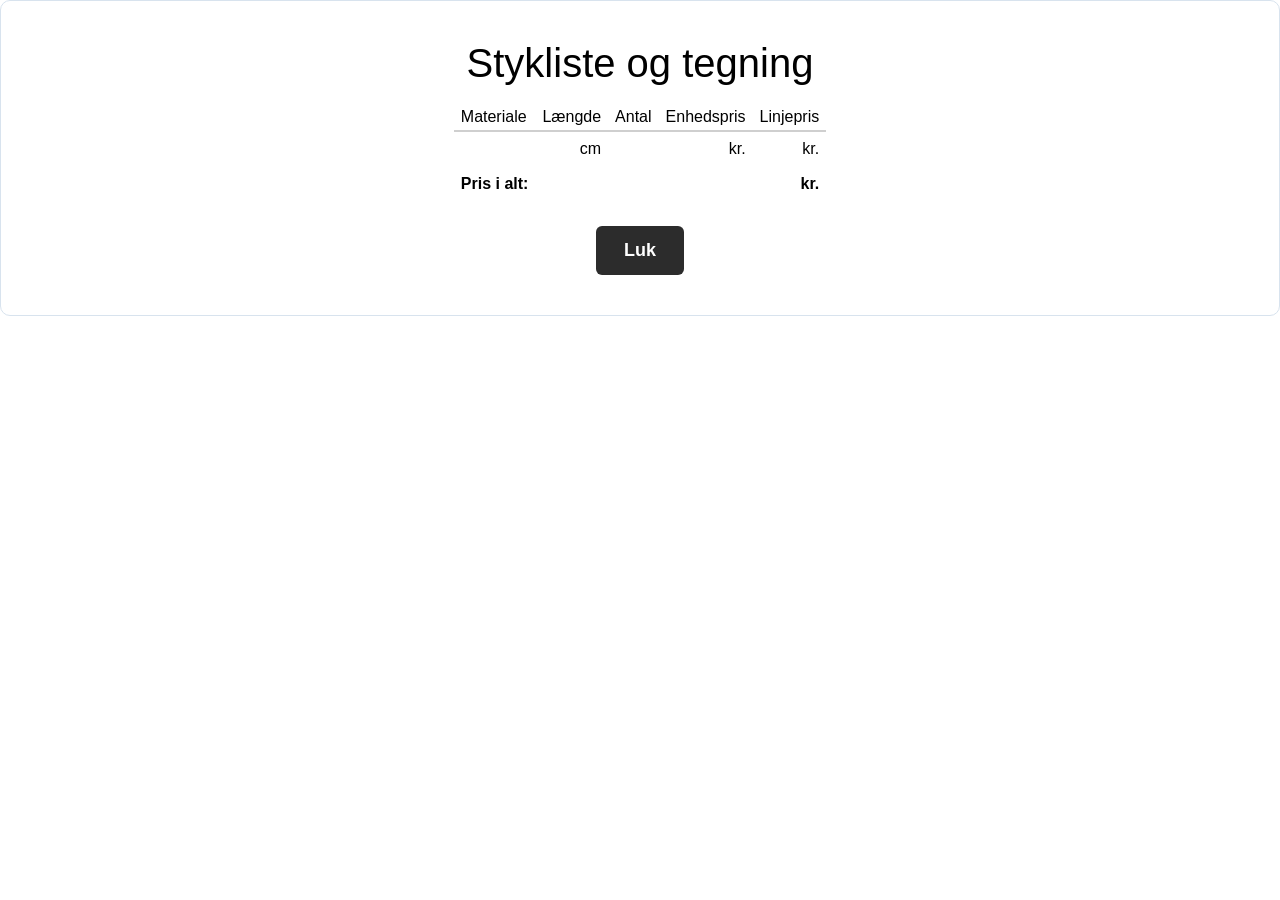
<file: src/main/resources/templates/bom.html>
<!DOCTYPE html>
<html lang="en" xmlns="http://www.w3.org/1999/xhtml" xmlns:th="http://www.thymeleaf.org">

<head>
    <title>Front page</title>
    <meta charset="UTF-8">
    <meta name="viewport" content="width=device-width, initial-scale=1.0">

    <!-- CSS -->
    <link rel="stylesheet"
          href="../public/css/styles.css"
          th:href="@{/css/styles.css}">

    <!-- Google fonts -->
    <link href="https://fonts.googleapis.com/css2?family=Lobster&family=Poppins:wght@300;400;600&display=swap"
          rel="stylesheet">

    <!-- JavaScript -->
    <script src="../public/js/script.js"
            th:src="@{/js/script.js}"
            defer></script>
</head>

<body class="bom-body">

<section class="form-box">
    <h1>Stykliste og tegning</h1>



    <table>
        <tr>
            <th>Materiale</th>
            <th>Længde</th>
            <th>Antal</th>
            <th>Enhedspris</th>
            <th>Linjepris</th>
        </tr>

        <tr th:each="line : ${bomLines}">
            <td th:text="${line.materialItem.name}"></td>
            <td><span th:text="${line.materialItem.length}"></span> cm</td>
            <td><span th:text="${line.quantity}"></span></td>

            <td class="price-cell">
                <span th:text="${#numbers.formatDecimal(line.unitPrice, 1, 2)}"></span> kr.
            </td>

            <td class="price-cell">
                <span th:text="${#numbers.formatDecimal(line.linePrice, 1, 2)}"></span> kr.
            </td>
        </tr>

        <tr class="total-row">
            <td><strong>Pris i alt:</strong></td>
            <td></td>
            <td></td>
            <td></td>

            <td class="price-cell">
                <strong>
                    <span th:text="${#numbers.formatDecimal(totalPrice, 1, 2)}"></span> kr.
                </strong>
            </td>
        </tr>
    </table>

    <div class="bom-drawing" th:utext="${svg}"></div>

    <button type="button" onclick="window.parent.document.getElementById('bomDialog').close()" class="logout-btn">
        Luk
    </button>
</section>

</body>


</html>
</file>
